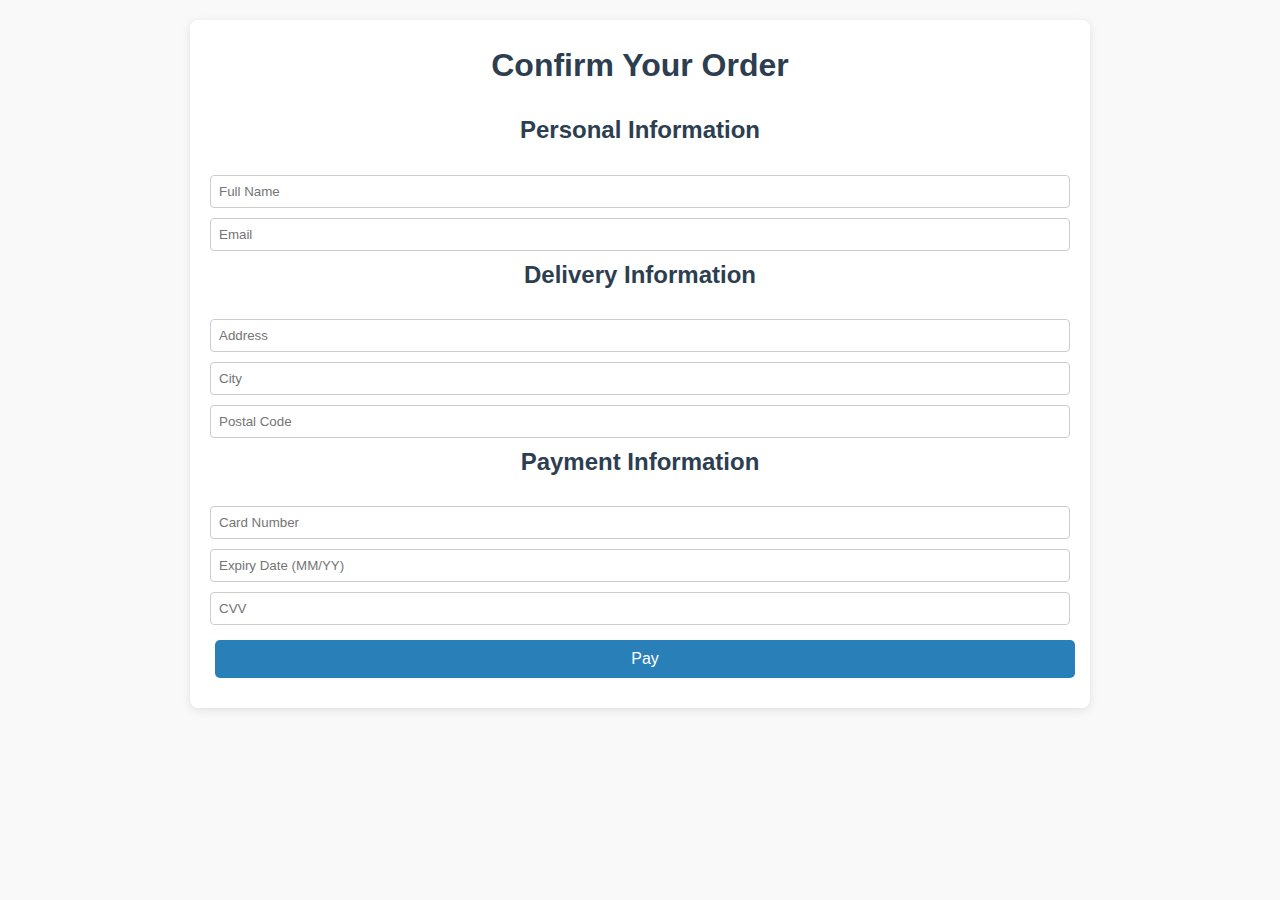
<file: Website/Website/confirmation.html>
<!DOCTYPE html>
<html lang="en">
<head>
  <meta charset="UTF-8">
  <title>Order Confirmation</title>
  <link rel="stylesheet" href="styles/style.css">
</head>
<body>
  <div class="container">
    <h1>Confirm Your Order</h1>

    <form id="confirmation-form">
      <h2>Personal Information</h2>
      <input type="text" placeholder="Full Name" id="name" required>
      <input type="email" placeholder="Email" id="email" required>

      <h2>Delivery Information</h2>
      <input type="text" placeholder="Address" id="address" required>
      <input type="text" placeholder="City" id="city" required>
      <input type="text" placeholder="Postal Code" id="postal" required>

      <h2>Payment Information</h2>
      <input type="text" placeholder="Card Number" id="card" required>
      <input type="text" placeholder="Expiry Date (MM/YY)" id="expiry" required>
      <input type="text" placeholder="CVV" id="cvv" required>

      <button type="submit">Pay</button>
    </form>

    <div id="confirmation-message" class="hidden">
      <h2>Thank you for your order!</h2>
      <p>Your order will be delivered within 5 working days.</p>
    </div>
  </div>

  <script>
    document.getElementById("confirmation-form").addEventListener("submit", function (e) {
      e.preventDefault();

      const requiredFields = ["name", "email", "address", "city", "postal", "card", "expiry", "cvv"];
      for (let id of requiredFields) {
        if (!document.getElementById(id).value.trim()) {
          alert("Please fill in all required fields.");
          return;
        }
      }

      document.getElementById("confirmation-form").classList.add("hidden");
      document.getElementById("confirmation-message").classList.remove("hidden");
    });
  </script>
</body>
</html>
</file>
<file: Website/Website/styles/style.css>
/* General Styles */
body {
    font-family: 'Poppins', sans-serif;
    margin: 0;
    padding: 0;
    background: linear-gradient(180deg, #0a1128, #001f54);
    color: #e3e3e3;
    line-height: 1.6;
}

h1, h2 {
    text-align: center;
    color: #e3e3e3;
    margin-bottom: 20px;
}

a {
    text-decoration: none;
    color: #4dcaff;
}

a:hover {
    text-decoration: underline;
}

/* Header Styles */
/* Header Styles */
header {
    display: flex;
    justify-content: space-between;
    align-items: center;
    background: linear-gradient(90deg, #0a1128, #001f54);
    color: white;
    padding: 15px 20px;
    box-shadow: 0 4px 6px rgba(0, 0, 0, 0.5);
    position: sticky;
    top: 0;
    z-index: 1000;
}

header .logo {
    font-size: 1.8em;
    font-weight: bold;
    letter-spacing: 1px;
    color: #4dcaff;
}

nav ul {
    list-style: none;
    display: flex;
    gap: 20px;
    margin: 0;
    padding: 0;
}

nav ul li {
    position: relative;
}

nav ul li a {
    color: white;
    font-weight: bold;
    padding: 8px 15px;
    border-radius: 5px;
    transition: all 0.3s ease;
}

nav ul li a:hover {
    background: linear-gradient(90deg, #4dcaff, #007bff);
    color: #0a1128;
    box-shadow: 0 4px 10px rgba(77, 202, 255, 0.6);
    text-decoration: none;
}

/* Dropdown for Submenus */
nav ul li:hover > ul {
    display: block;
}

nav ul ul {
    display: none;
    position: absolute;
    background: #001f54;
    padding: 10px 0;
    list-style: none;
    border-radius: 5px;
    box-shadow: 0 4px 8px rgba(0, 0, 0, 0.5);
}

nav ul ul li {
    padding: 0;
    margin: 0;
}

nav ul ul li a {
    padding: 10px 20px;
    display: block;
    white-space: nowrap;
}

nav ul ul li a:hover {
    background: linear-gradient(90deg, #007bff, #4dcaff);
    color: white;
}

/* Responsive Design */
@media (max-width: 768px) {
    nav ul {
        flex-direction: column;
        align-items: flex-start;
        gap: 10px;
    }

    header {
        flex-direction: column;
        align-items: flex-start;
    }
}

/* Banner Section */
#banner {
    width: 100%;
    height: 300px;
    background: linear-gradient(90deg, rgba(10, 17, 40, 0.8), rgba(0, 31, 84, 0.8)), url('/img/hero.jpeg') center/cover no-repeat;
    display: flex;
    justify-content: center;
    align-items: center;
    color: #e3e3e3;
    text-align: center;
    margin-bottom: 20px;
    box-shadow: inset 0 0 10px rgba(0, 0, 0, 0.7);
    
}

#banner img {
    max-width: 530px;
    height: auto;
    object-fit: cover;
}

.logo {
    display: flex;
    justify-content: center;
    align-items: center;
    width: 100px;
    height: auto;
    margin: 20px auto;
  }
  
  .logo img {
    max-width: 100%;
    height: auto;
    display: block;
  }
  

/* Content Section Styles */
.content-section {
    padding: 20px 40px;
    text-align: center;
}

.content-section p {
    max-width: 800px;
    margin: 0 auto 20px;
    line-height: 1.8;
}

.grid {
    display: flex;
    justify-content: center;
    gap: 30px;
    flex-wrap: wrap;
    padding: 20px 0;
}

.grid img {
    width: 150px;
    height: 150px;
    object-fit: cover;
    border: 2px solid #1f6feb;
    border-radius: 8px;
    transition: transform 0.3s, box-shadow 0.3s;
}

.grid img:hover {
    transform: scale(1.1);
    box-shadow: 0 8px 16px rgba(77, 202, 255, 0.4);
}

/* Table Section */
.table-section {
    max-width: 90%;
    margin: 20px auto;
    overflow-x: auto;
}

table {
    width: 100%;
    border-collapse: collapse;
    margin: 20px 0;
    box-shadow: 0 4px 8px rgba(0, 0, 0, 0.2);
    background: #0a1128;
}

table th, table td {
    border: 1px solid #001f54;
    padding: 10px;
    text-align: center;
}

table th {
    background: #1f6feb;
    color: #e3e3e3;
    font-weight: bold;
    text-transform: uppercase;
}

table tr:nth-child(even) {
    background-color: #001f54;
}

table tr:hover {
    background-color: rgba(31, 111, 235, 0.1);
}

/* Footer Styles */
footer {
    background: linear-gradient(90deg, #0a1128, #001f54);
    color: white;
    padding: 30px 40px;
    display: flex;
    justify-content: space-between;
    flex-wrap: wrap;
    box-shadow: 0 -4px 10px rgba(0, 0, 0, 0.5);
}

footer .footer-content {
    display: flex;
    justify-content: space-between;
    flex-wrap: wrap;
    width: 100%;
}

footer .contact,
footer .quick-links,
footer .socials {
    flex: 1;
    margin: 10px;
}

footer h3 {
    color: #4dcaff;
    margin-bottom: 15px;
}

footer ul {
    list-style: none;
    padding: 0;
}

footer ul li {
    margin: 5px 0;
}

footer ul li a {
    color: white;
    font-size: 0.9em;
}

footer ul li a:hover {
    color: #4dcaff;
}

footer .socials a img {
    width: 30px;
    height: 30px;
    margin-right: 10px;
    transition: transform 0.3s;
}

footer .socials a img:hover {
    transform: scale(1.2);
    filter: drop-shadow(0 0 5px #4dcaff);
}

footer p {
    text-align: center;
    width: 100%;
    margin-top: 20px;
    font-size: 0.9em;
}

/* Buttons */
button {
    padding: 10px 20px;
    font-size: 1em;
    color: white;
    background: linear-gradient(90deg, #4dcaff, #007bff);
    border: none;
    border-radius: 5px;
    cursor: pointer;
    transition: background 0.3s, transform 0.2s;
}

button:hover {
    background: linear-gradient(90deg, #007bff, #1f6feb);
    transform: scale(1.05);
}

/* Responsive Design */
@media (max-width: 768px) {
    header {
        flex-direction: column;
        align-items: flex-start;
    }

    nav ul {
        flex-wrap: wrap;
        gap: 10px;
    }

    .grid img {
        width: 120px;
        height: 120px;
    }

    footer .footer-content {
        flex-direction: column;
        align-items: flex-start;
    }
}
body {
    font-family: Arial, sans-serif;
    margin: 0;
    padding: 0;
    line-height: 1.6;
  }
  
  main {
    padding: 20px;
  }
  
  #banner {
    text-align: center;
    background-color: #f4f4f4;
    padding: 40px 20px;
    border-radius: 8px;
    margin-bottom: 20px;
  }
  
  #banner h1 {
    font-size: 2.5em;
    color: #333;
    margin-bottom: 10px;
  }
  
  #banner p {
    font-size: 1.2em;
    color: #666;
  }
  
  #games {
    margin-top: 20px;
  }
  
  #games h1 {
    font-size: 2em;
    color: #222;
    text-align: center;
    margin-bottom: 10px;
  }
  
  #games p {
    text-align: center;
    font-size: 1em;
    color: #555;
    margin-bottom: 20px;
  }
  
  .grid {
    display: grid;
    grid-template-columns: repeat(auto-fit, minmax(200px, 1fr));
    gap: 20px;
    padding: 0 20px;
  }
  
  .grid div {
    text-align: center;
  }
  
  .grid img {
    width: 100%;
    height: auto;
    border-radius: 8px;
    box-shadow: 0 4px 6px rgba(0, 0, 0, 0.1);
    transition: transform 0.3s ease, box-shadow 0.3s ease;
  }
  
  .grid img:hover {
    transform: scale(1.05);
    box-shadow: 0 6px 10px rgba(0, 0, 0, 0.2);
  }
  
  .grid p {
    margin-top: 10px;
    font-size: 0.9em;
    color: #444;
  }
  /* General Styles */
body {
  font-family: Arial, sans-serif;
  margin: 0;
  padding: 0;
  background-color: #f4f4f9;
  color: #333;
}

main {
  display: flex;
  flex-direction: column;
  align-items: center;
  padding: 20px;
}

/* Banner Section */
#auth-banner {
  text-align: center;
  margin-bottom: 30px;
}

#auth-banner h1 {
  font-size: 2.5rem;
  color: #0056b3;
  margin-bottom: 10px;
}

#auth-banner p {
  font-size: 1rem;
  color: #555;
}

/* Form Section */
#auth-forms {
  display: flex;
  gap: 20px;
  flex-wrap: wrap;
  justify-content: center;
}

.form-container {
  background-color: #fff;
  padding: 20px 30px;
  border-radius: 8px;
  box-shadow: 0 4px 8px rgba(0, 0, 0, 0.1);
  width: 100%;
  max-width: 400px;
}

.form-container h2 {
  text-align: center;
  margin-bottom: 15px;
  color: #0056b3;
}

.input-group {
  margin-bottom: 15px;
}

.input-group label {
  display: block;
  font-size: 0.9rem;
  color: #333;
  margin-bottom: 5px;
}

.input-group input {
  width: 100%;
  padding: 10px;
  font-size: 1rem;
  border: 1px solid #ccc;
  border-radius: 4px;
}

.input-group input:focus {
  border-color: #0056b3;
  outline: none;
}

button {
  width: 100%;
  padding: 12px;
  font-size: 1rem;
  background-color: #0056b3;
  color: #fff;
  border: none;
  border-radius: 4px;
  cursor: pointer;
  transition: background-color 0.3s ease;
}

button:hover {
  background-color: #003f80;
}

.form-footer {
  text-align: center;
  font-size: 0.9rem;
  margin-top: 10px;
}

.form-footer a {
  color: #0056b3;
  text-decoration: none;
}

.form-footer a:hover {
  text-decoration: underline;
}

/* Responsive Styles */
@media (max-width: 768px) {
  #auth-forms {
    flex-direction: column;
  }
}
/* Banner Section */
#auth-banner {
    text-align: center;
    padding: 40px 20px;
    margin-bottom: 30px;
    background: linear-gradient(120deg, #1e3c72, #2a5298);
    border-radius: 8px;
    box-shadow: 0 6px 12px rgba(0, 0, 0, 0.2);
  }
  
  #auth-banner h1 {
    font-size: 2.5rem;
    margin-bottom: 10px;
  }
  
  #auth-banner p {
    font-size: 1.2rem;
    color: #d1d9e6;
  }
  
  /* Forms Section */
  #auth-forms {
    display: flex;
    justify-content: center;
    flex-wrap: wrap;
    gap: 20px;
  }
  
  .form-container {
    background: #1f2933;
    padding: 60px 70px;
    border-radius: 8px;
    box-shadow: 0 4px 8px rgba(0, 0, 0, 0.2);
    max-width: 800px;
    width: 100%;
  }
  
  .form-container h2 {
    text-align: center;
    color: #3d5a80;
    margin-bottom: 20px;
  }
  
  .input-group {
    margin-bottom: 20px;
  }
  
  .input-group label {
    display: block;
    font-size: 0.9rem;
    margin-bottom: 8px;
    color: #cbd5e0;
  }
  
  .input-group input {
    width: 100%;
    padding: 10px 15px;
    font-size: 1rem;
    border: 1px solid #3d5a80;
    border-radius: 5px;
    background-color: #1f2933;
    color: #fff;
    outline: none;
    transition: border-color 0.3s ease;
  }
  
  .input-group input:focus {
    border-color: #3d5a80;
  }
  
  button {
    width: 100%;
    padding: 12px;
    font-size: 1rem;
    background-color: #3d5a80;
    color: #fff;
    border: none;
    border-radius: 5px;
    cursor: pointer;
    transition: background-color 0.3s ease;
  }
  
  button:hover {
    background-color: #4b79a1;
  }
  
  .form-link {
    text-align: center;
    margin-top: 10px;
  }
  
  .form-link a {
    color: #3d5a80;
    text-decoration: none;
    font-weight: bold;
    transition: color 0.3s ease;
  }
  
  .form-link a:hover {
    color: #4b79a1;
  }
  
  /* Reset & Base Styles */
* {
  margin: 0;
  padding: 0;
  box-sizing: border-box;
}
body {
  font-family: 'Segoe UI', Tahoma, Geneva, Verdana, sans-serif;
  background-color: #f5f5f5;
  color: #333;
  line-height: 1.6;
}
header, footer {
  background-color: #1a1a1a;
  color: #fff;
  padding: 20px 0;
}
header .logo img {
  height: 60px;
  margin-left: 20px;
}
nav ul {
  list-style: none;
  display: flex;
  justify-content: center;
  flex-wrap: wrap;
}
nav ul li {
  margin: 0 15px;
}
nav ul li a {
  text-decoration: none;
  color: #fff;
  font-weight: bold;
}
nav ul li a:hover {
  color: #ffcc00;
}

/* Banner Section */
#banner {
  text-align: center;
  background: #333;
  color: white;
  padding: 40px 20px;
}
#banner h1 {
  font-size: 2.5rem;
  margin-bottom: 10px;
}
#banner p {
  font-size: 1.1rem;
}

/* Games Grid */
#games {
  padding: 30px;
  max-width: 1200px;
  margin: auto;
}
#games h1 {
  text-align: center;
  font-size: 2rem;
  margin-bottom: 15px;
}
#games p {
  text-align: center;
  margin-bottom: 30px;
  font-size: 1rem;
}

.grid {
  display: grid;
  grid-template-columns: repeat(auto-fill, minmax(250px, 1fr));
  gap: 25px;
  margin-bottom: 40px;
}
.product {
  background-color: #fff;
  padding: 15px;
  border-radius: 10px;
  box-shadow: 0 4px 8px rgba(0,0,0,0.1);
  text-align: center;
}
.product img {
  width: 100%;
  max-height: 180px;
  object-fit: cover;
  border-radius: 8px;
  margin-bottom: 10px;
}
.product p {
  font-weight: bold;
  margin-bottom: 10px;
}
.quantity {
  width: 60px;
  padding: 5px;
  text-align: center;
}

/* Order Summary Table */
#games h2 {
  text-align: center;
  font-size: 1.8rem;
  margin: 30px 0 10px;
}
#summary-table {
  width: 100%;
  border-collapse: collapse;
  margin-top: 15px;
  background-color: #fff;
  border-radius: 10px;
  overflow: hidden;
  box-shadow: 0 4px 8px rgba(0,0,0,0.1);
}
#summary-table th, #summary-table td {
  padding: 12px 15px;
  border-bottom: 1px solid #ddd;
  text-align: center;
}
#summary-table th {
  background-color: #ffcc00;
  color: #333;
}
#summary-table td:last-child {
  font-weight: bold;
}
#total-cost {
  display: inline-block;
  font-size: 1.3rem;
  margin-top: 10px;
}

/* Buttons */
button {
  padding: 10px 20px;
  margin: 10px 5px;
  background-color: #333;
  color: white;
  border: none;
  border-radius: 8px;
  cursor: pointer;
  transition: 0.3s ease;
}
button:hover {
  background-color: #ffcc00;
  color: #000;
}

/* Footer */
footer {
  text-align: center;
  padding: 30px 20px;
  background-color: #1a1a1a;
  color: #aaa;
}
.footer-content {
  display: flex;
  justify-content: space-around;
  flex-wrap: wrap;
  margin-bottom: 20px;
}
.footer-content div {
  margin: 10px;
}
.footer-content img {
  height: 25px;
  margin: 0 5px;
  vertical-align: middle;
}
.quick-links ul {
  list-style: none;
  padding: 0;
}
.quick-links li {
  margin-bottom: 6px;
}
.quick-links a {
  text-decoration: none;
  color: #ccc;
}
.quick-links a:hover {
  color: #ffcc00;
}

body {
  font-family: Arial, sans-serif;
  background: #f9f9f9;
  color: #333;
  margin: 0;
  padding: 20px;
}

.container {
  max-width: 900px;
  margin: auto;
  background: #fff;
  padding: 20px;
  border-radius: 8px;
  box-shadow: 0 2px 10px rgba(0,0,0,0.1);
}

h1, h2 {
  color: #2c3e50;
}

.product-section, .summary-section {
  margin-bottom: 30px;
}

.products .product {
  display: flex;
  justify-content: space-between;
  margin: 10px 0;
  padding: 10px;
  background: #eef;
  border-radius: 4px;
}

input[type="number"], input[type="text"], input[type="email"] {
  padding: 8px;
  margin: 5px 0;
  width: 100%;
  border: 1px solid #ccc;
  border-radius: 4px;
}

button, .buy-now {
  display: inline-block;
  background: #2980b9;
  color: white;
  border: none;
  padding: 10px 20px;
  margin: 10px 5px;
  text-decoration: none;
  border-radius: 5px;
  cursor: pointer;
}

button:hover, .buy-now:hover {
  background: #3498db;
}

#summary-table {
  width: 100%;
  border-collapse: collapse;
  margin-top: 10px;
}

#summary-table th, #summary-table td {
  border: 1px solid #ccc;
  padding: 8px;
  text-align: center;
}

.hidden {
  display: none;
}
</file>
